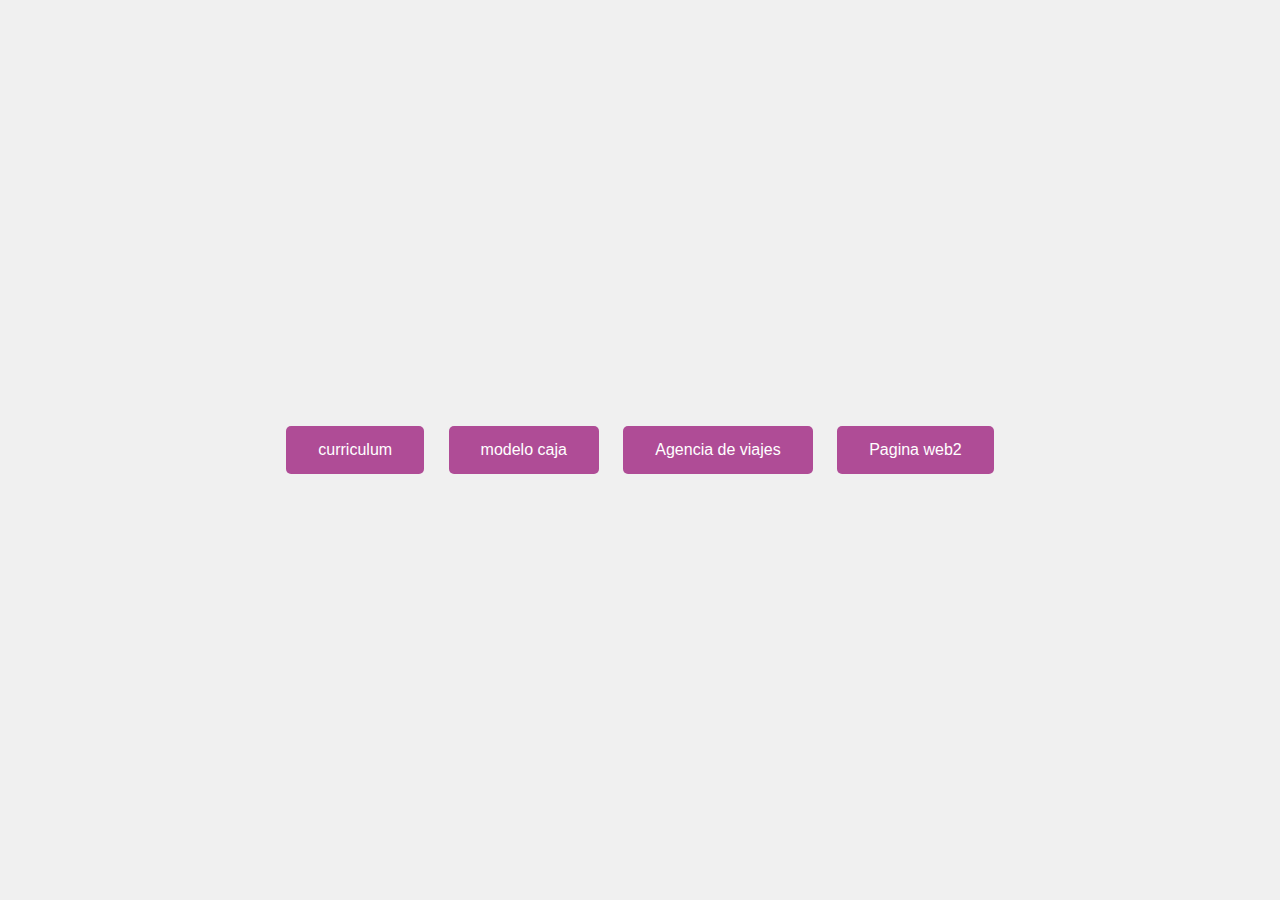
<file: index.html>
<!DOCTYPE html>
<html lang="en">
<head>
    <meta charset="UTF-8">
    <meta name="viewport" content="width=device-width, initial-scale=1.0">
    <title>Document</title>
    <style>
        body {
            font-family: Arial, sans-serif;
            background-color: #f0f0f0;
            display: flex;
            justify-content: center;
            align-items: center;
            height: 100vh;
            margin: 0;
        }
        .container {
            text-align: center;
        }
        .btn {
            background-color: #af4c96;
            border: none;
            color: white;
            padding: 15px 32px;
            text-align: center;
            text-decoration: none;
            display: inline-block;
            font-size: 16px;
            margin: 10px;
            cursor: pointer;
            border-radius: 5px;

        }
        .btn a {
            color: white;
            text-decoration: none;

        }
    </style>
</head>
<body>
    <div class="container">
        <button class="btn"><a href="curriculum/curriculum.html">curriculum</a></button>
        <button class="btn"><a href="moeloCaja/moeloCaja/modelo-caja.html">modelo caja</a></button>
        <button class="btn"><a href="Agencia de viajes/Agencia de viajes/inicio.html">Agencia de viajes</a></button>
        <button class="btn"><a href="pagina web2/index.html">Pagina web2</a></button>
    </div>
</body>
</html>
</file>
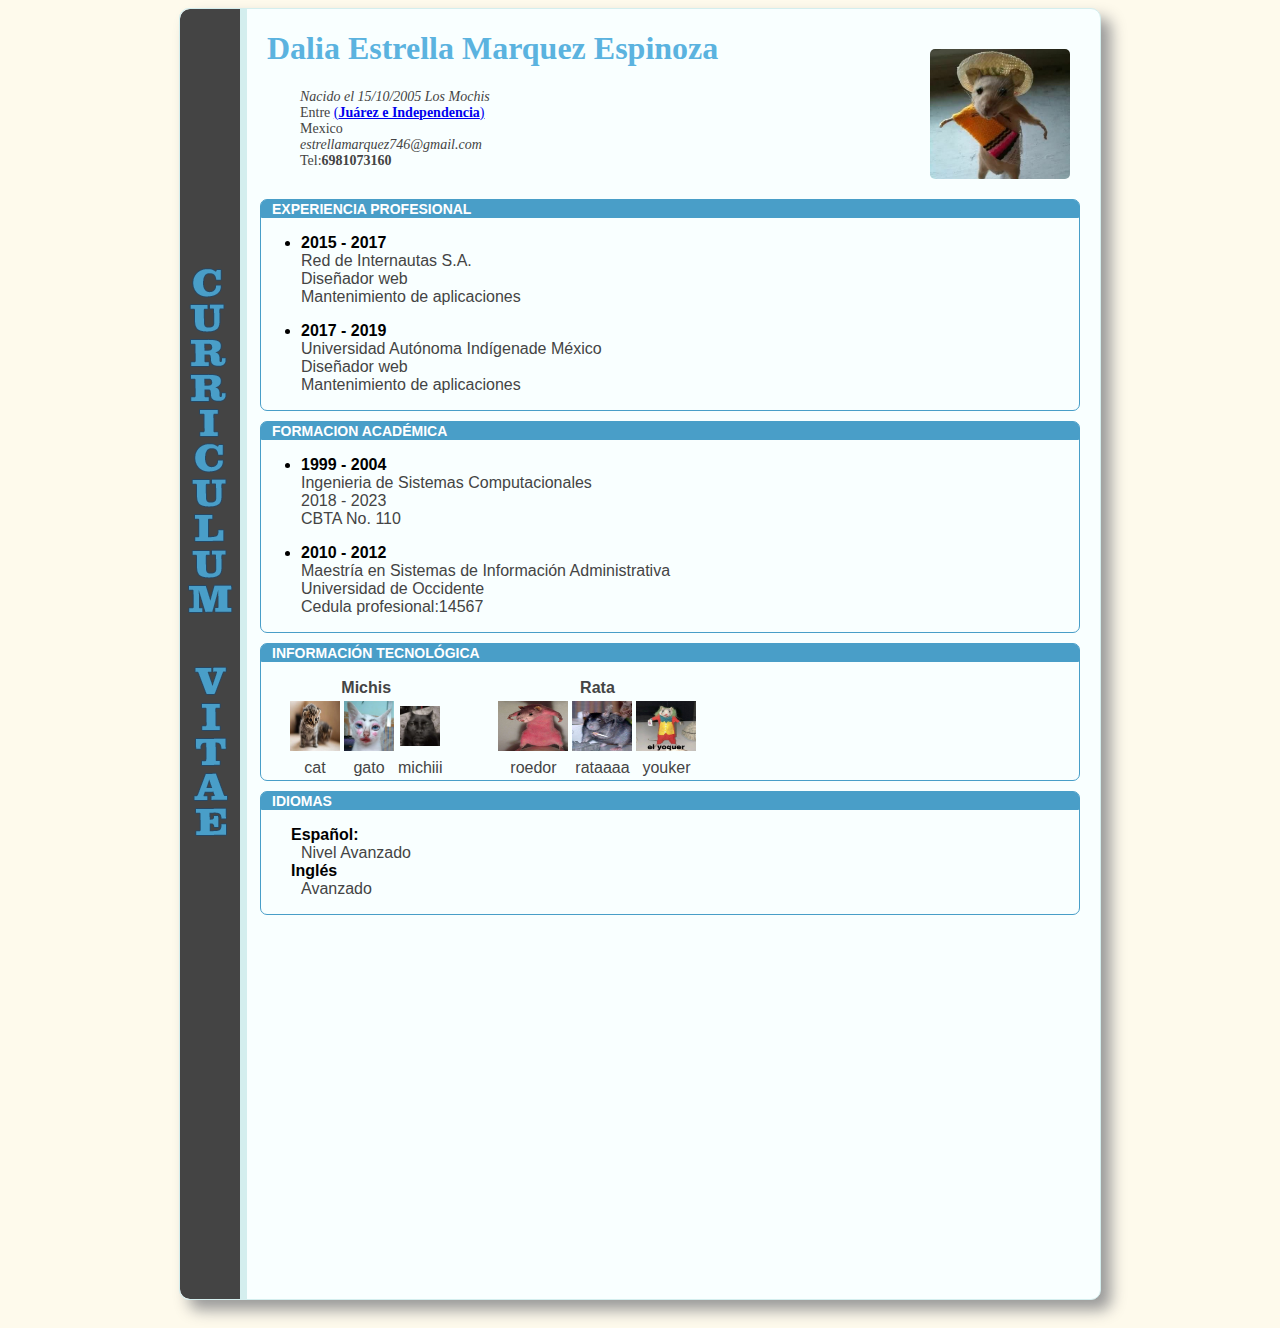
<file: Curriculum/index.html>
<!DOCTYPE html> 
<html>
<head>
    <title>Curriculum</title>
    <meta charset="UTF-8">
    <link rel="stylesheet" type="text/css" href="estilos.css">
</head>
<body>
<div id="contenedor">
    <div id="lateral"><img src="imagenes/lateral.png"></div>
    
    <img id="fotoPerfil" src="/imagenes/alberto.jpg" width="140px" height="130px" title="Estrella Marquez Espinoza" alt="Esta imagen no esta disponible"/>
    <h1>Dalia Estrella Marquez Espinoza</h1>

    <div id="datos">
    <p><i>Nacido el 15/10/2005 Los Mochis</i><br/>Entre
    <a href="https://www.google.com/maps/place/81890+Mochicahui,+Sin./@25.9450663,-108.939541,15z/data=!3m1!4b1!4m6!3m5!1s0x86b987271f8c84e3:0x7783ec869bb82328!8m2!3d25.9475921!4d-108.9279381!16s%2Fg%2F11c263t8rq?entry=ttu&g_ep=EgoyMDI1MDkwMy4wIKXMDSoASAFQAw%3D%3D" 
    target="_blank">  (<b>Juárez e Independencia</b>)</a><br/>
    Mexico<br/>
    <em>estrellamarquez746@gmail.com</em><br/>
    Tel:<strong>6981073160</strong></p><br/>
    </div>
<div class="contenido">
<h3>EXPERIENCIA PROFESIONAL</h3>
<ul>
    <li class="circle">2015 - 2017</li>
    <li>Red de Internautas S.A.</li>
    <li>Diseñador web</li>
    <li>Mantenimiento de aplicaciones</li>
</ul>
<ul>
    <li class="circle">2017 - 2019</li>
    <li>Universidad Autónoma Indígenade México</li>
    <li>Diseñador web</li>
    <li>Mantenimiento de aplicaciones</li>
</ul>
</div>
<div class="contenido">
<h3>FORMACION ACADÉMICA</h3>
    <ul>
        <li class="circle">1999 - 2004</li>
        <li>Ingenieria de Sistemas Computacionales</li>
        <li>2018 - 2023</li>
        <li>CBTA No. 110</li>
    </ul>
    <ul>
        <li class="circle">2010 - 2012</li>
        <li>Maestría en Sistemas de Información Administrativa</li>
        <li>Universidad de Occidente</li>
        <li>Cedula profesional:14567</li>
    </ul>
</div>
<div class="contenido">
<h3>INFORMACIÓN TECNOLÓGICA</h3>
    <table class="informatica">
        <tr><th colspan="3">Michis</th></tr>
        <tr>
            <td><img src="/imagenes/michi1.webp" width="50px" height="50px" 
                title="michito" alt="Imagen de un michito"></td>
            <td><img src="/imagenes/michi2.webp" width="50px" height="50px" 
                title="michitito" alt="img michitooo"></td>
            <td><img src="/imagenes/michi3.jpg" width="40px" height="40px" 
                title="foto de michiss" alt="Otro gato"></td>
        </tr>
        <tr>
            <td>cat</td>
            <td>gato</td>
            <td>michiii</td>
        </tr>
    </table>
    <table>
        <tr><th colspan="3">Rata</th></tr>
        <tr>
            <td><img src="/imagenes/rata1.jpg" width="70px" height="50px" 
                title="ratita" alt="Imagen de una rata"></td>
            <td><img src="/imagenes/rata2.jpg" width="60px" height="50px" 
                title="rata" alt="ratafumarola"></td>
            <td><img src="/imagenes/rata3.jpg" width="60px" height="50px" 
                title="ratayoquer" alt="foto de ratayoquer"></td>
        </tr>
        <tr>
            <td>roedor</td>
            <td>rataaaa</td>
            <td>youker</td>
        </tr>
    </table>
</div>
<div class="contenido">
<h3>IDIOMAS</h3>
<dl>
    <dt>Español:</dt>
    <dd>Nivel Avanzado</dd>
    <dt>Inglés</dt>
    <dd>Avanzado</dd>
</dl>
</div>
</div>
</body>
</html>
</file>
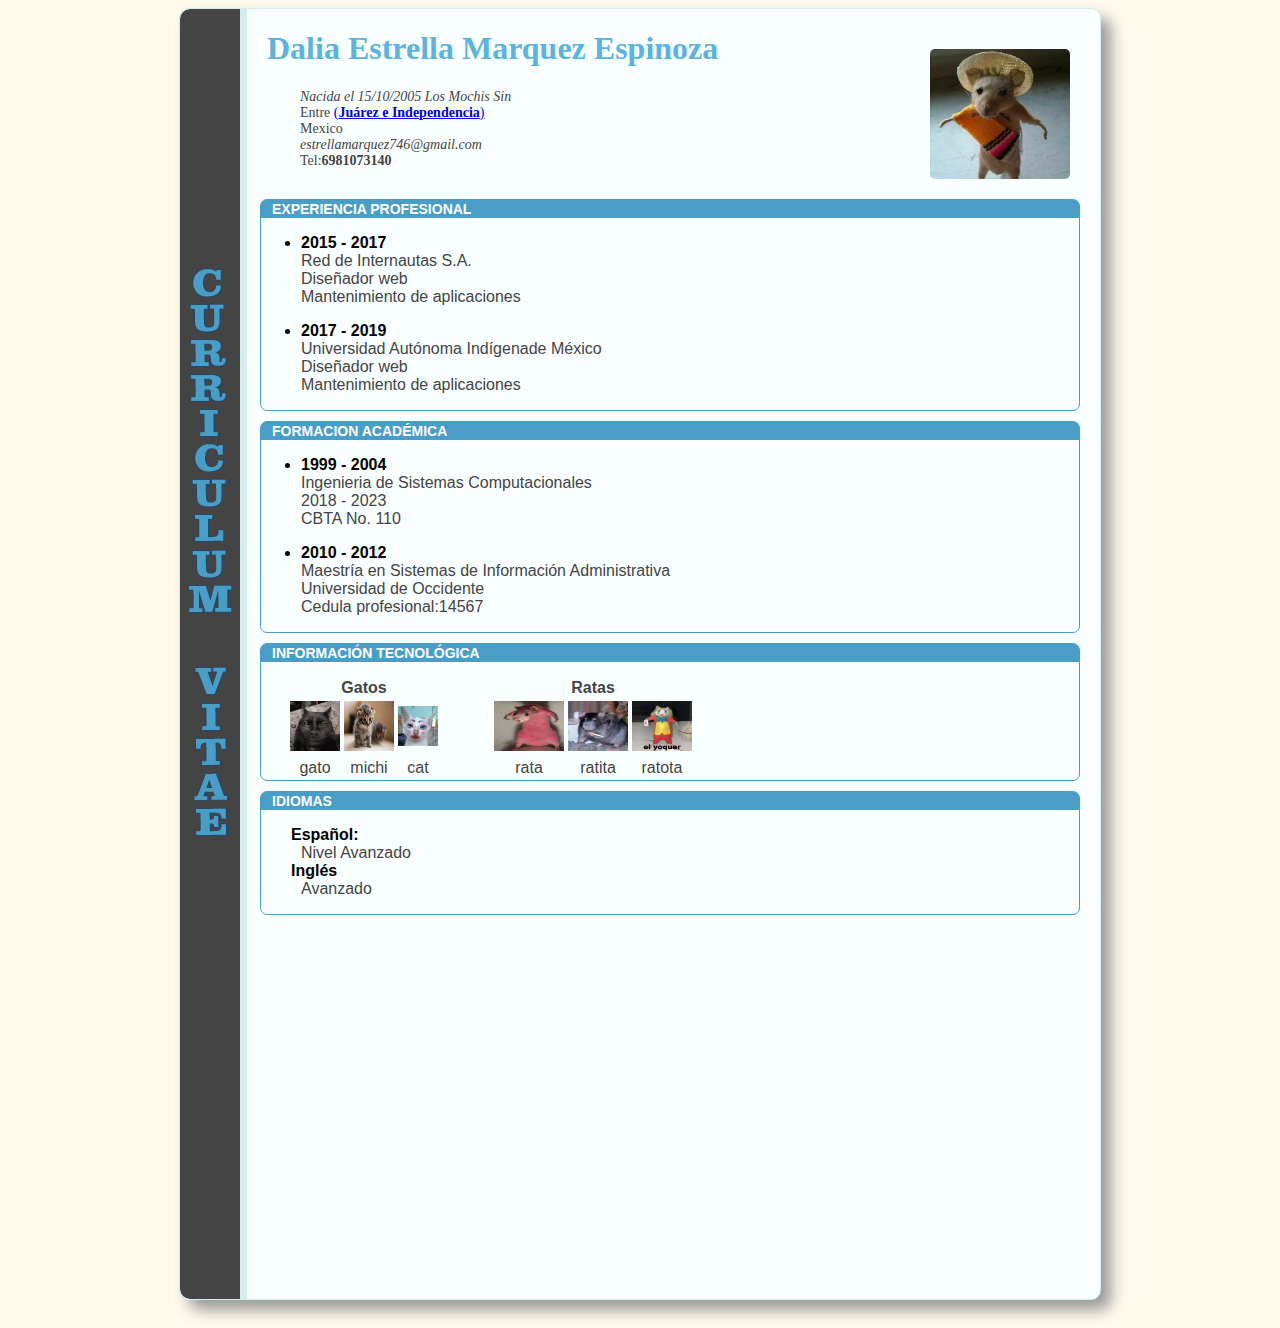
<file: curriculum.html>
<!DOCTYPE html> 
<html>
<head>
    <title>Curriculum</title>
    <meta charset="UTF-8">
    <link rel="stylesheet" type="text/css" href="estilos.css">
</head>
<body>
<div id="contenedor">
    <div id="lateral"><img src="imagenes/lateral.png"></div>
    
    <img id="fotoPerfil" src="imagenes/alberto.jpg" width="140px" height="130px" title="Dalia Estrella Marquez Espinoza" alt="Esta imagen no esta disponible"/>
    <h1>Dalia Estrella Marquez Espinoza</h1>

    <div id="datos">
    <p><i>Nacida el 15/10/2005 Los Mochis Sin</i><br/>Entre
    <a href="https://www.google.com/maps/place/81890+Mochicahui,+Sin./@25.9450663,-108.939541,15z/data=!3m1!4b1!4m6!3m5!1s0x86b987271f8c84e3:0x7783ec869bb82328!8m2!3d25.9475921!4d-108.9279381!16s%2Fg%2F11c263t8rq?entry=ttu&g_ep=EgoyMDI1MDkwMy4wIKXMDSoASAFQAw%3D%3D" 
    target="_blank">  (<b>Juárez e Independencia</b>)</a><br/>
    Mexico<br/>
    <em>estrellamarquez746@gmail.com</em><br/>
    Tel:<strong>6981073140</strong></p><br/>
    </div>
<div class="contenido">
<h3>EXPERIENCIA PROFESIONAL</h3>
<ul>
    <li class="circle">2015 - 2017</li>
    <li>Red de Internautas S.A.</li>
    <li>Diseñador web</li>
    <li>Mantenimiento de aplicaciones</li>
</ul>
<ul>
    <li class="circle">2017 - 2019</li>
    <li>Universidad Autónoma Indígenade México</li>
    <li>Diseñador web</li>
    <li>Mantenimiento de aplicaciones</li>
</ul>
</div>
<div class="contenido">
<h3>FORMACION ACADÉMICA</h3>
    <ul>
        <li class="circle">1999 - 2004</li>
        <li>Ingenieria de Sistemas Computacionales</li>
        <li>2018 - 2023</li>
        <li>CBTA No. 110</li>
    </ul>
    <ul>
        <li class="circle">2010 - 2012</li>
        <li>Maestría en Sistemas de Información Administrativa</li>
        <li>Universidad de Occidente</li>
        <li>Cedula profesional:14567</li>
    </ul>
</div>
<div class="contenido">
<h3>INFORMACIÓN TECNOLÓGICA</h3>
    <table class="informatica">
        <tr><th colspan="3">Gatos</th></tr>
        <tr>
            <td><img src="imagenes/michi3.jpg" width="50px" height="50px" 
                title="Gatitos" alt="Imagen de un gatito"></td>
            <td><img src="imagenes/michi1.webp" width="50px" height="50px" 
                title="Michito" alt="Foto gato"></td>
            <td><img src="imagenes/michi2.webp" width="40px" height="40px" 
                title="otra foto de un gato" alt="Otro gato"></td>
        </tr>
        <tr>
            <td>gato</td>
            <td>michi</td>
            <td>cat</td>
        </tr>
    </table>
    <table>
        <tr><th colspan="3">Ratas</th></tr>
        <tr>
            <td><img src="imagenes/rata1.jpg" width="70px" height="50px" 
                title="ratita" alt="Imagen de una ratita"></td>
            <td><img src="imagenes/rata2.jpg" width="60px" height="50px" 
                title="rata" alt="Foto de una rata"></td>
            <td><img src="imagenes/rata3.jpg" width="60px" height="50px" 
                title="ratonsia" alt="foto de ratonsia"></td>
        </tr>
        <tr>
            <td>rata</td>
            <td>ratita</td>
            <td>ratota</td>
        </tr>
    </table>
</div>
<div class="contenido">
<h3>IDIOMAS</h3>
<dl>
    <dt>Español:</dt>
    <dd>Nivel Avanzado</dd>
    <dt>Inglés</dt>
    <dd>Avanzado</dd>
</dl>
</div>
</div>
</body>
</html>
</file>
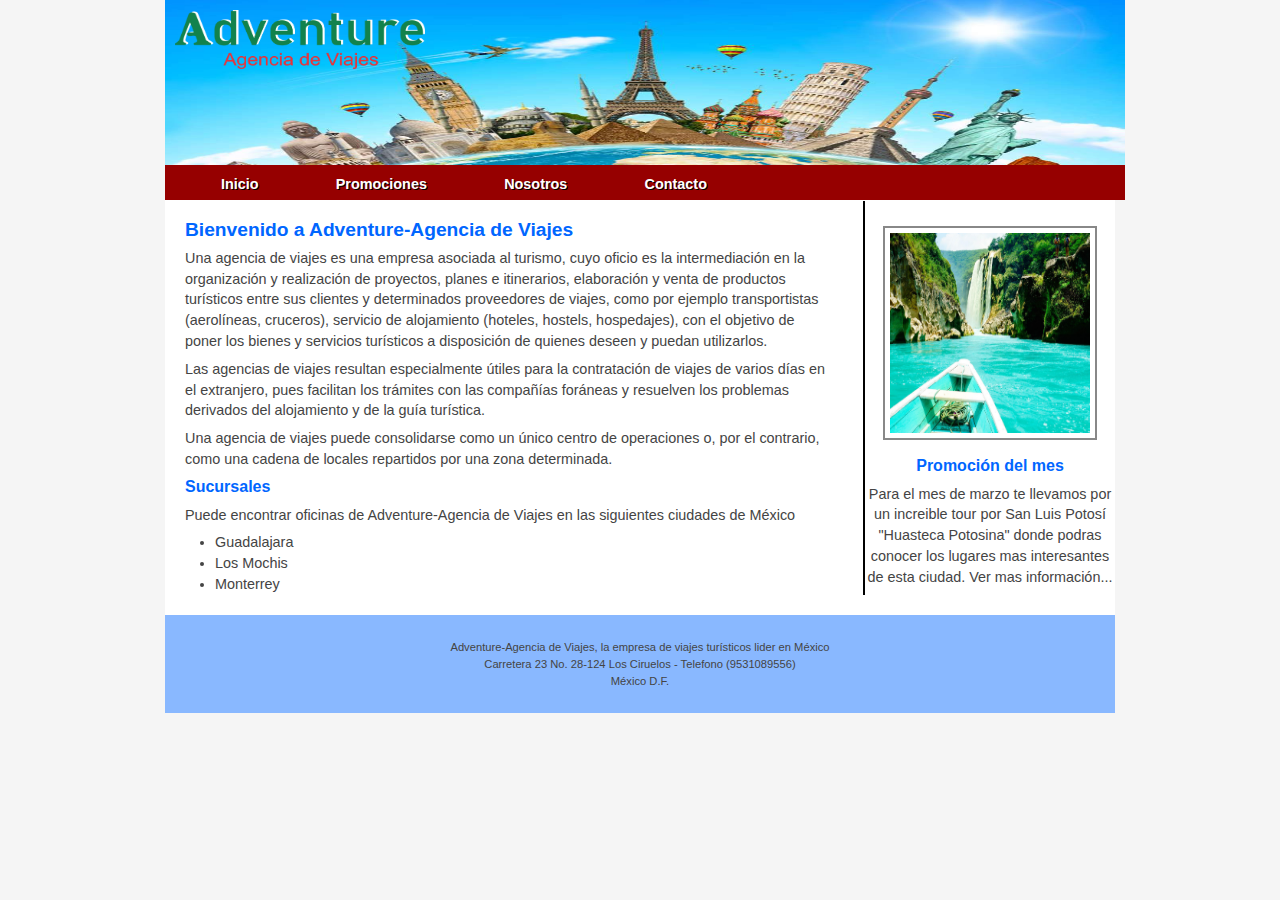
<file: Agencia de viajes/Agencia de viajes/inicio.html>
<!DOCTYPE html>
<html lang="es">
    <head>
        <meta charset="UTF-8">
        <title>Adventure-Agencia de Viajes</title>
        <meta name="description" content="Agencia de Viajes Especializada
        en Experiencias Únicas">
        <meta name="keywords" content="viajes, paisajes, México, planes, promociones">
        <link rel="icon" href="adventure.png" type="image/png">
        <link rel="stylesheet" href="css/main.css" type="text/css">
        <link rel="stylesheet" href="css/menu.css" type="text/css">
        <link rel="stylesheet" href="css/forms.css" type="text/css">
    </head>
    <body>
        <div id="contenedor">
            <div id="encabezado">
                <img src="img/viajes2.jpg" alt="imagen encabezado" width="960" height="185">
                <img src="img/logo.png" alt="logo Adventure-Agencia de Viajes" width="250" height="59" id="logo">
                <div id="menu">
                    <ul>
                        <li><a href="inicio.html">Inicio</a></li>
                        <li><a href="promociones.html">Promociones</a></li>
                        <li><a href="nosotros.html">Nosotros</a></li>
                        <li><a href="contacto/contacto.html">Contacto</a></li>
                    </ul>
                </div>
            </div>
        <div id="contenido">
            <h1>Bienvenido a Adventure-Agencia de Viajes</h1>
            <p>Una agencia de viajes es una empresa asociada al turismo, cuyo oficio es la intermediación en la organización
                 y realización de proyectos, planes e itinerarios, elaboración y venta de productos turísticos entre sus
                  clientes y determinados proveedores de viajes, como por ejemplo transportistas (aerolíneas, cruceros),
                   servicio de alojamiento (hoteles, hostels, hospedajes), con el objetivo de poner los bienes y servicios
                    turísticos a disposición de quienes deseen y puedan utilizarlos.</p>
                    <p>Las agencias de viajes resultan especialmente útiles para la contratación de viajes de varios días 
                        en el extranjero, pues facilitan los trámites con las compañías foráneas y resuelven los problemas 
                        derivados del alojamiento y de la guía turística.</p>
                        <p>Una agencia de viajes puede consolidarse como un único centro de operaciones o, por el contrario,
                         como una cadena de locales repartidos por una zona determinada.</p>
                         <h2>Sucursales</h2>
                         <p>Puede encontrar oficinas de Adventure-Agencia de Viajes en las siguientes 
                            ciudades de México</p>
                            <ul>
                             <li>Guadalajara</li>   
                             <li>Los Mochis</li>
                             <li>Monterrey</li>
                            </ul>
        </div>
        <div id="lateral">
            <img src="img/huasteca.jpeg" alt="Huasteca Potosina" width="200" height="200" class="fotos">
            <h2>Promoción del mes</h2>
            <p>Para el mes de marzo te llevamos por un increible tour por San Luis Potosí "Huasteca Potosina"
                donde podras conocer los lugares mas interesantes de esta ciudad. Ver mas información...</p>
        </div>
        <div id="pie">
            <p>Adventure-Agencia de Viajes, la empresa de viajes turísticos lider en México</p>
            <p>Carretera 23 No. 28-124 Los Ciruelos - Telefono (9531089556)</p>
            <p>México D.F.</p>
        </div>
        </div>
    </body>
</html>
</file>
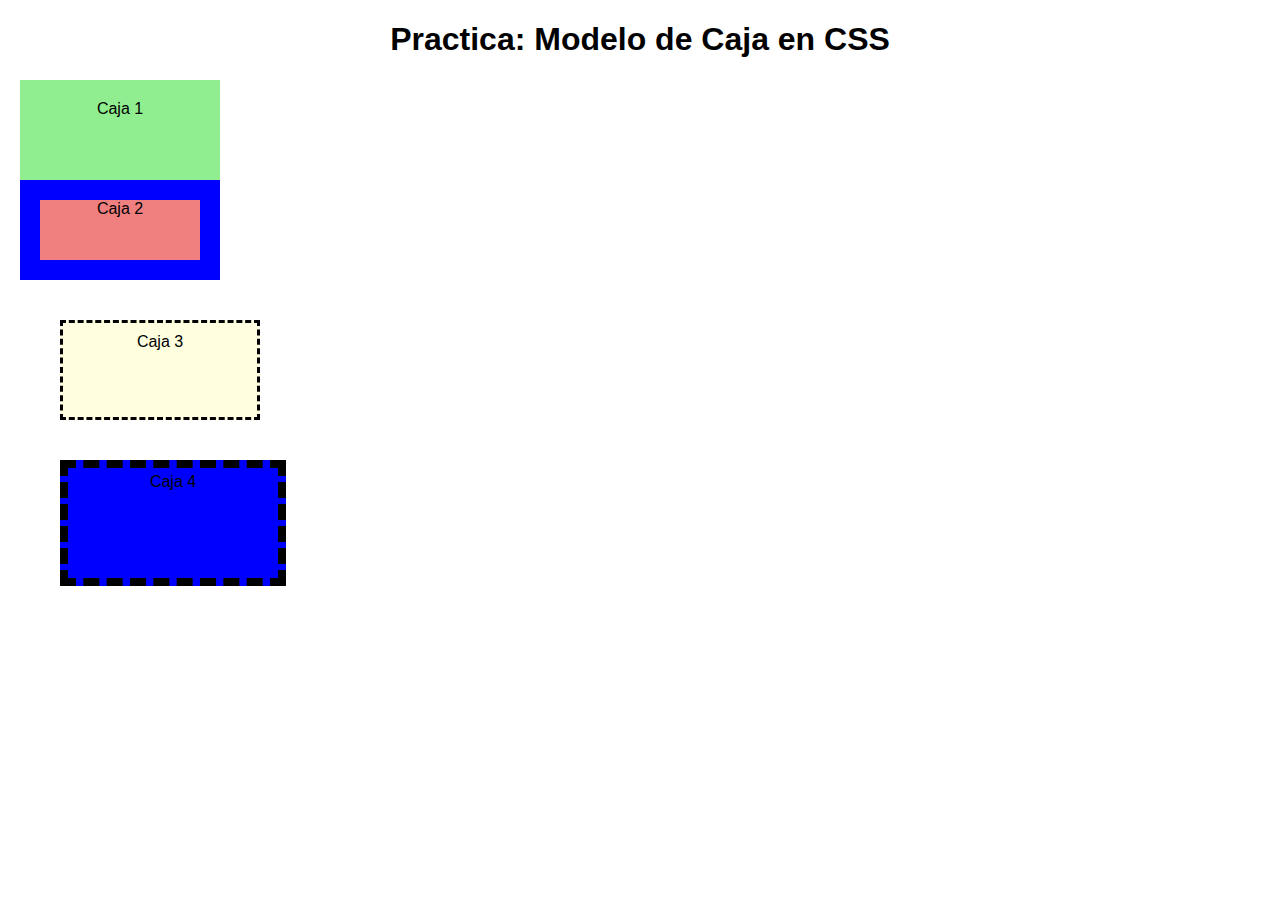
<file: moeloCaja/moeloCaja/modelo-caja.html>
<!DOCTYPE html>
<html lang="es">
    <head>
        <meta charset="UTF-8">
        <meta name="viewport" content="widht-device-wisht, initial-scale=1.0">
        <title>Actividad Modelo d Caja</title>
        <link rel="stylesheet" href="estilos.css">
    </head>
    <body>
        <h1>Practica: Modelo de Caja en CSS</h1>
        <div class="caja uno">Caja 1</div>
        <div class="caja dos">Caja 2</div>
        <div class="caja tres">Caja 3</div>
         <div class="caja cuatro">Caja 4</div>
    </body>
</html>
</file>
<file: Curriculum/estilos.css>
body{
    background-color: #FEFAEC;
    padding-bottom: 20px;
}
#contenedor{
    background-color: #F9FFFF;
    width: 900px;
    margin: 0 auto;
    padding: 0 20px 0 0;
    color: #444;
    border: 1px solid #D4EEEE;
    border-radius: 10px;
    box-shadow: 10px 10px 15px #999;
    overflow: hidden;
}
#fotoPerfil{
    float:right;
    margin: 40px 10px 0 0;
    border-radius: 5px;
}
#lateral{
    float: left;
   background-color: #444;
   width: 60px;
   height: 1240px;
   margin-right: 20px;
   padding-top: 50px;
   border-right: 7px solid #D4EEEE;
   border-radius: 10px 0 0 10px;
}
#datos{
    padding-left: 120px;
    font-size: 14px;
    font-family: "Homer Simpson", cursive;
}
.contenido{
    background-color: #F9FFFF;
    margin: 0 0 10px 80px;
    border-radius: 7px;
    border: 1px solid #499ec8;
    font-family: 'Segoe UI', Tahoma, Geneva, Verdana, sans-serif;

}
h1 {
    color:#5BB3DF;
    font-family: fantasy;
}
h3{
    background-color: #499ec8;
    margin-top: 0px;
    padding-left: 10px;
    color: white;
    border: 1px solid #499ec8;
    border-radius: 5px 5px 0 0;
    font-size: 14px;
    font-family: 'Segoe UI', Tahoma, Geneva, Verdana, sans-serif;
}
dt {
    margin-left: 30px;
    color: black;
    font-weight: 600;
}
li{
    list-style: none;
}
td{
    text-align: center;
}
.circle{
    color:black;
    list-style: disc;
    font-weight: 600;
}
.informatica{
    float: left;
    margin: 0 50px 0 20px;
}
</file>
<file: estilos.css>
body{
    background-color: #FEFAEC;
    padding-bottom: 20px;
}
#contenedor{
    background-color: #F9FFFF;
    width: 900px;
    margin: 0 auto;
    padding: 0 20px 0 0;
    color: #444;
    border: 1px solid #D4EEEE;
    border-radius: 10px;
    box-shadow: 10px 10px 15px #999;
    overflow: hidden;
}
#fotoPerfil{
    float:right;
    margin: 40px 10px 0 0;
    border-radius: 5px;
}
#lateral{
    float: left;
   background-color: #444;
   width: 60px;
   height: 1240px;
   margin-right: 20px;
   padding-top: 50px;
   border-right: 7px solid #D4EEEE;
   border-radius: 10px 0 0 10px;
}
#datos{
    padding-left: 120px;
    font-size: 14px;
    font-family: "Homer Simpson", cursive;
}
.contenido{
    background-color: #F9FFFF;
    margin: 0 0 10px 80px;
    border-radius: 7px;
    border: 1px solid #499ec8;
    font-family: 'Segoe UI', Tahoma, Geneva, Verdana, sans-serif;

}
h1 {
    color:#5BB3DF;
    font-family: fantasy;
}
h3{
    background-color: #499ec8;
    margin-top: 0px;
    padding-left: 10px;
    color: white;
    border: 1px solid #499ec8;
    border-radius: 5px 5px 0 0;
    font-size: 14px;
    font-family: 'Segoe UI', Tahoma, Geneva, Verdana, sans-serif;
}
dt {
    margin-left: 30px;
    color: black;
    font-weight: 600;
}
li{
    list-style: none;
}
td{
    text-align: center;
}
.circle{
    color:black;
    list-style: disc;
    font-weight: 600;
}
.informatica{
    float: left;
    margin: 0 50px 0 20px;
}
</file>
<file: Agencia de viajes/Agencia de viajes/css/main.css>
body { 
    font-family: "Trebuchet MS", Arial Helvatica, sans-serif;
    font-size: 100%;
    line-height: 130%;
    background: #F5F5F5;
}

#contenedor {
    width: 950px;
    margin: 0px auto ;
    margin-bottom: 0px;
    background-color: #FFF;
}

#encabezado {
    width: 100%;  height: 200px;
    position: relative;
}

#logo {
    position: absolute;
    top: 10px; left: 10px;
}

#contenido {
width: 650px;
float: left;
padding: 20px;
}


#contenido h1 {
    color: #06f;
    font-weight: bold;
    font-size: 1.2em;
}
p{
    color: #444;
    font-size: .9em;
    margin: 7px 0px;
}
h2 {
    color: #06f;
    font-weight: bold;
    font-size: 1em;
}

#contenido ul{
color: #444;
font-size: .9em;
margin-left: 30px;
}

#contenido .promo {
    background-color: #06f;
    width: 405px;
    padding: 5px;
    margin-bottom: 30px;
    color: #FFF;
}
#lateral {
    width: 250px;
    float: right;
    text-align: center;
    margin: 1px 0px;
    border-left: solid 2px rgb(0, 0, 0);
}
.fotos{
    border: solid 2px #888;
    padding: 5px;
    margin-bottom: 10px;
    margin-top: 25px;
}

#lateral p {
text-align: center;
font-size: .9em;
}

#pie {
    width: 100%;
    padding: 20px 0px;
    clear: left;
    background-color: #89b8ff;
}
#pie p {
    font-size: .7em;
    text-align: center;
    line-height: 90%;
}
* {
    vertical-align: baseline;
    font-weight: inherit;
    font-family: inherit;
    font-style: inherit;
    font-size: 100%;
    padding: 0;
    border: none;
    outline: 0;
    margin: 0;
}
</file>
<file: Agencia de viajes/Agencia de viajes/css/menu.css>
#menu {
    position: absolute;
    bottom: 0px;
    width:  925px; height: 1.8em;
    margin: 20px auto 0px;
    background-color: rgb(150, 0, 0);
    font-size: .9em;
    font-weight: bold;
    text-shadow: 1px 1px 0px #000;
    padding: .3em 1.2em;
}
#menu ul  {
    list-style: none;
}
#menu ul li {
    float: left;
    margin: 0px 30px;
}
#menu ul a{
    text-decoration: none;
    padding: .3em .5em;
    margin: 0em .1em;
    display: block;
    color:#FFF;
    border-radius: 5px;
}
#menu ul li a:hover {
    background-color: #599dbf;
    text-decoration:  underline;
}
menu ul li a:active {
    background-color: #F00;
    text-decoration: underline;
}
</file>
<file: Agencia de viajes/Agencia de viajes/css/forms.css>
form {
    width: 70px;
    margin: 20px auto;
}
label{
    float: left;
    width: 80px;
    margin: 5px 0px;
    font-size: .8em;
}
input {
    margin: 5px;
    width: 350px;
    height: 20px;
}
textarea {
    width: 350px;
    height: 200px;
    margin: 5px 0px;
}
input, textarea {
    border: solid 1px;
    box-shadow: 1px 1px 4px #888;
}
input.submit{
    margin: 5px 0px 5px 205px;
    font-size: .7em;
    width: 100px;height: 20px;
    cursor: pointer;
}
input[placeholder],[placeholder], *[placeholder]{
    font-size: .7em;
}
</file>
<file: moeloCaja/moeloCaja/estilos.css>
body{
    font-family: Arial, Helvetica, sans-serif;
    text-align: center;
    margin: 20px;
}
.caja{
    width: 200px;
    height: 100px;
    background-color: lightblue;
    margin: 20 px auto;
}
.uno{
    padding: 20px;
    background-color: lightgreen;
    box-sizing: border-box
}
.dos{
    border: 20px solid blue;
    background-color: lightcoral;
    box-sizing: border-box
}
.tres{
    margin: 40px;
    padding: 10px;
    border: 3px dashed black;
    background-color: lightyellow;
    box-sizing: border-box
}
.cuatro{
    margin: 40px;
    padding: 5px;
    border: 8px dashed black;
    background-color: blue;
}
</file>
